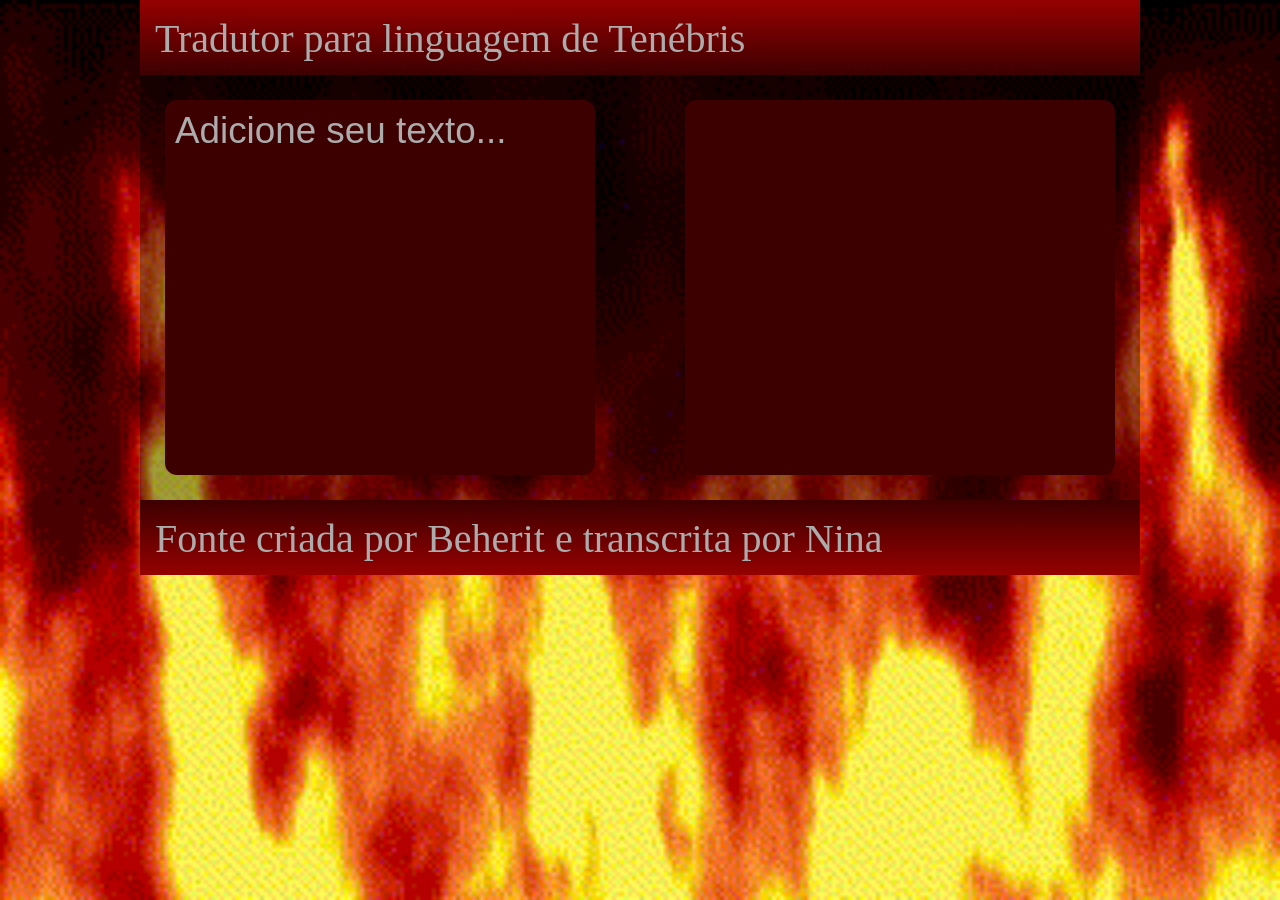
<file: index.html>
<!DOCTYPE html>
<html lang="en">
<head>
    <meta charset="UTF-8">
    <meta name="viewport" content="width=device-width, initial-scale=1.0">
    <title>cifra</title>

    <link rel="stylesheet" href="style/style.css">
</head>
<body>
    <div class="TUDO"> 
        <head>
            <div class="head">
                <p class="centraliza">
                    Tradutor para linguagem de <a class="link-bold" href="https://667f3edf613d2.site123.me/">Tenébris</a>
                </p>
            </div>
        </head>

        <div class="div-text">

            <textarea class="caixas" id="textInput" placeholder="Adicione seu texto..."></textarea>
            
            <p class="caixas" id="textOutput"></p>
            
        </div>

        <footer class="agradecimento">
                <p class="centraliza">
                    Fonte criada por <a class="link-bold" href=" https://x.com/Fenrir_Beherit">Beherit</a> 
                    e transcrita por <a class="link-bold" href="https://x.com/mariihsartt" >Nina</a>
                </p>
        </footer>

    </div>


    <script>
        const inputField = document.getElementById('textInput');
        const outputField = document.getElementById('textOutput');
        
        inputField.addEventListener('input', () => {
            outputField.textContent = inputField.value || ""
        })


    </script>
</body>
</html>
</file>
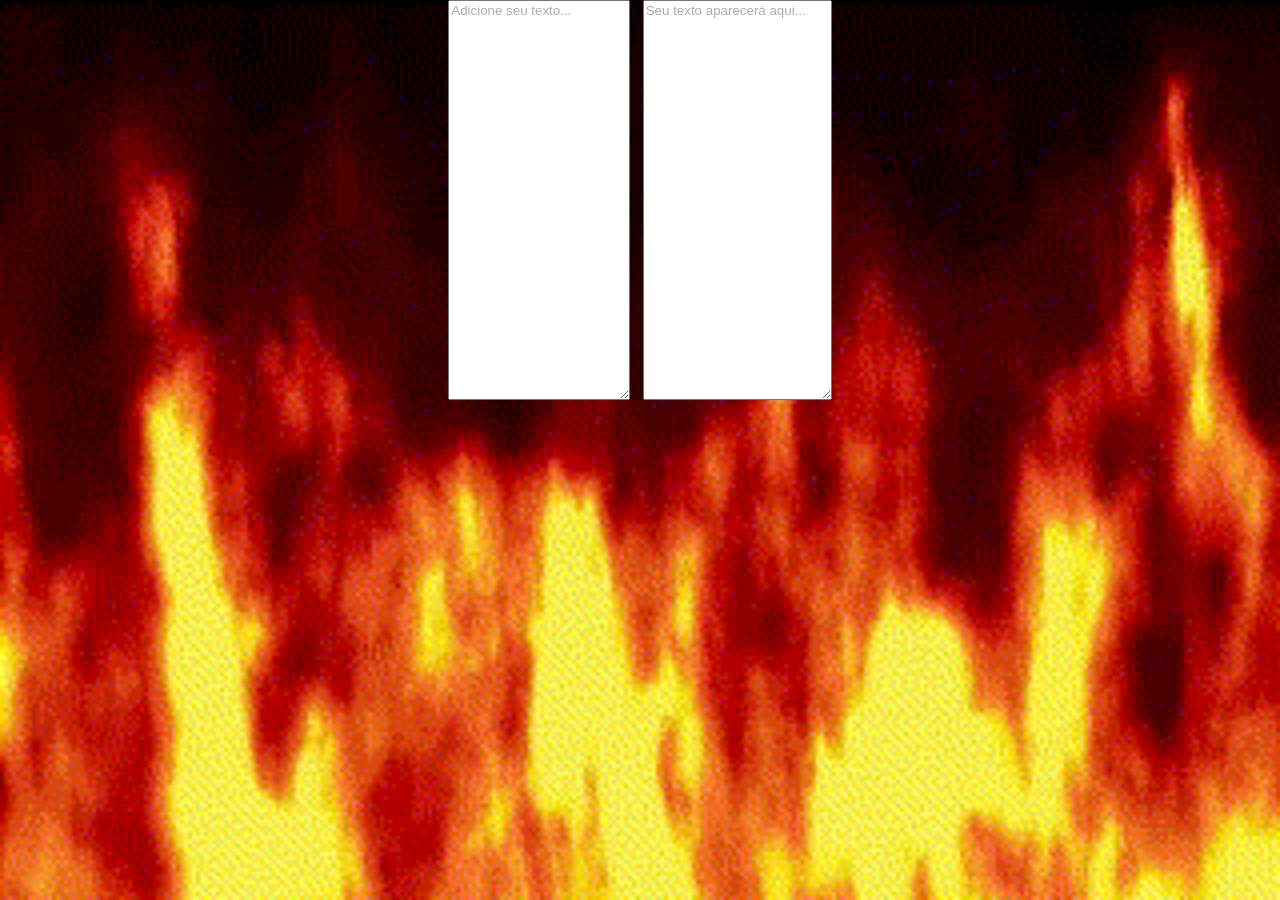
<file: main.html>
<!DOCTYPE html>
<html lang="en">
<head>
    <meta charset="UTF-8">
    <meta name="viewport" content="width=device-width, initial-scale=1.0">
    <title>cifra</title>

    <link rel="stylesheet" href="style/style.css">
</head>
<body>
    

    <div class="div-text">

        <textarea id="textInput" placeholder="Adicione seu texto..."></textarea>
        <p>oi</p>
        <textarea class="tenebris" id="textOutput" placeholder="Seu texto aparecerá aqui..."></textarea>
        
    </div>

    <script>
        const inputField = document.getElementById('textInput');
        const outputField = document.getElementById('textOutput');
        
        inputField.addEventListener('input', () => {
            outputField.textContent = inputField.value || ""
        })

        outputField.addEventListener('input', () => {
            inputField.textContent = outputField.value || ""
        })


    </script>
</body>
</html>
</file>
<file: style/style.css>
@font-face {
    font-family: 'Terbeous-Regular';
    src: url('../style/fonts/Terbeous-Regular.ttf');
    src: url('../style/fonts/Terbeous-Regular.otf');
}

:root{
    --color1: #950101;
    --color2: #3D0000;
    --color3: #DE1D1D;
    --color4: #ACACAC;
    --color5: #2e0101;
}

.head{
    width: 1000px;
    height: 75px;
    background: var(--color1);
    background: linear-gradient(180deg, var(--color1) 0%, var(--color2) 100%);
    font-size: 2.5rem;
}

#textOutput {
    font-family: 'Terbeous-Regular';
}

body{
    margin: 0;
    background-color: black;
    background-image: url(../assets/FOGO.gif);
    background-attachment: fixed;
    background-size: cover;    
}

@media only screen and (max-width:649px){

body{
    width: 390px;
}

.TUDO{
    align-items: center;
}

.head, .agradecimento{
    max-width: 390px;
    min-width: 320px;
    height: 150px;
}

#textInput, #textOutput{
    height: 10.5em;
    width: 90%;
}
.caixas{
    margin-left: .5%;
}

.div-text{    
    width: 100%;
    padding-bottom: 1%;
}

.centraliza{
    padding-top: 1%;
    padding-left: 1%;
    color: var(--color4);
}


}

@media only screen and (min-width: 650px) {


.div-text{
    display: flex;
    justify-content: space-between;
}

.caixas{
    height: 400px;
    margin-left: 18%;
}

}

.div-text{
    max-width: 1000px;
    min-height: 400px;
    max-height: 800px;
    background: rgba(0, 0, 0, 0.363);
    
}

.caixas{
    width: 100%;
    padding: 10px;
    box-sizing: border-box;
    color: var(--color4);
    border: 1px solir var(--color2);
    border-radius: .75rem;
    background-color: var(--color2);
    border-color: var(--color5);
    word-break:break-word;
    overflow: hidden;

    max-width: 430px;
    height: 375px;
    
    margin: 2.5%;

    font-size: 2.3em;

    resize: none;
}

textarea:hover{
    background-color: var(--color5);  
    border: 1px, solid, var(--color5);  
}

textarea::placeholder{
    font-family: Arial, Helvetica, sans-serif;
    color: var(--color4);
}

.link-bold{
    text-decoration: none;
    color: inherit;
    background: none;
    border: none;
}

footer{
    width: 1000px;
    height: 75px;
    background: var(--color1);
    background: linear-gradient(180deg, var(--color2) 0%, var(--color1) 100%);
    font-size: 2.5rem;
}

body{
    display: flex;
    justify-content: center;
}

p{
    margin: 0;
}

.centraliza{
    padding-top: 1.5%;
    padding-left: 1.5%;
    color: var(--color4);
}

.link-bold:hover{
    color: var(--color1);
    text-shadow: 0 0 10px #000;
}
</file>
